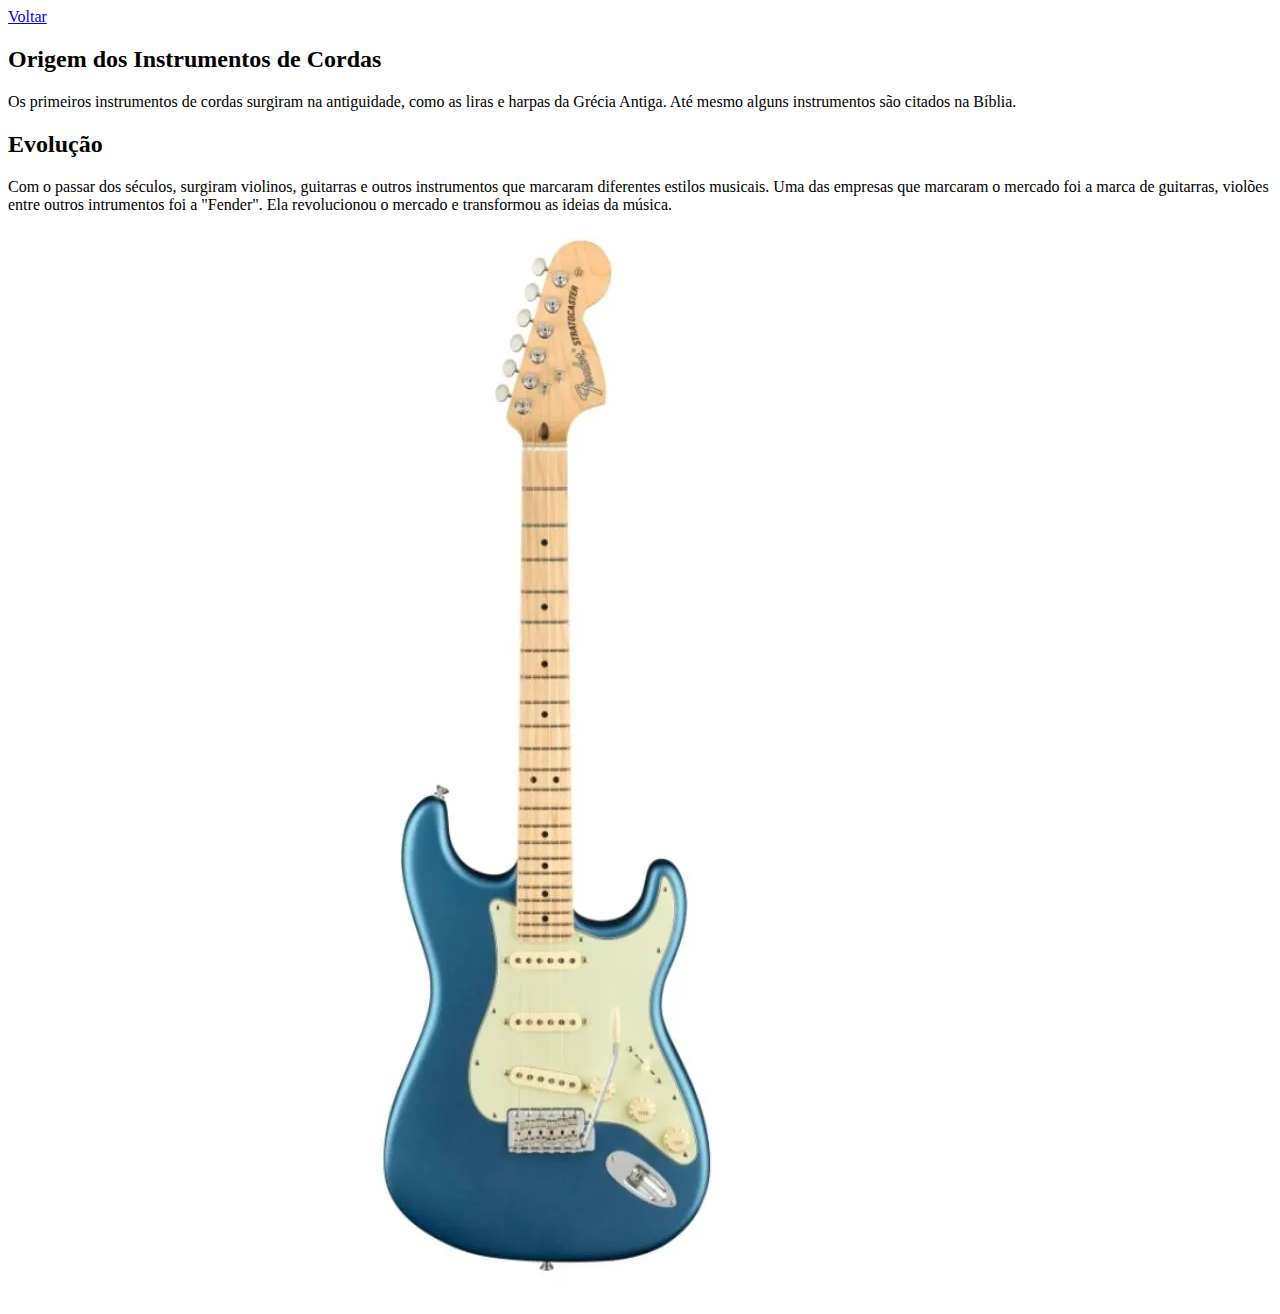
<file: index.html>
<!DOCTYPE html>
<html lang="en">
<head>
    <meta charset="UTF-8">
    <meta name="viewport" content="width=device-width, initial-scale=1.0">
    <title>Instrumentos de Cordas</title>
</head>
<body>
    <nav>
        <a href="https://santanaglsi.github.io/ancora-principal/">Voltar</a>
    </nav>
    <h2 id="origem">Origem dos Instrumentos de Cordas</h2>
    <p>Os primeiros instrumentos de cordas surgiram na antiguidade, como as liras e harpas da Grécia Antiga. Até mesmo alguns instrumentos são citados na Bíblia.</p>

    <h2 id="evolucao">Evolução</h2>
    <p>Com o passar dos séculos, surgiram violinos, guitarras e outros instrumentos que marcaram diferentes estilos musicais.
        Uma das empresas que marcaram o mercado foi a marca de guitarras, violões entre outros intrumentos foi a "Fender". Ela revolucionou o mercado e transformou as ideias da música.

        <img id="fender" src="fender.jpg">

    <div class=""></div><div class=""></div>
    </p>
</body>
</html>
</file>
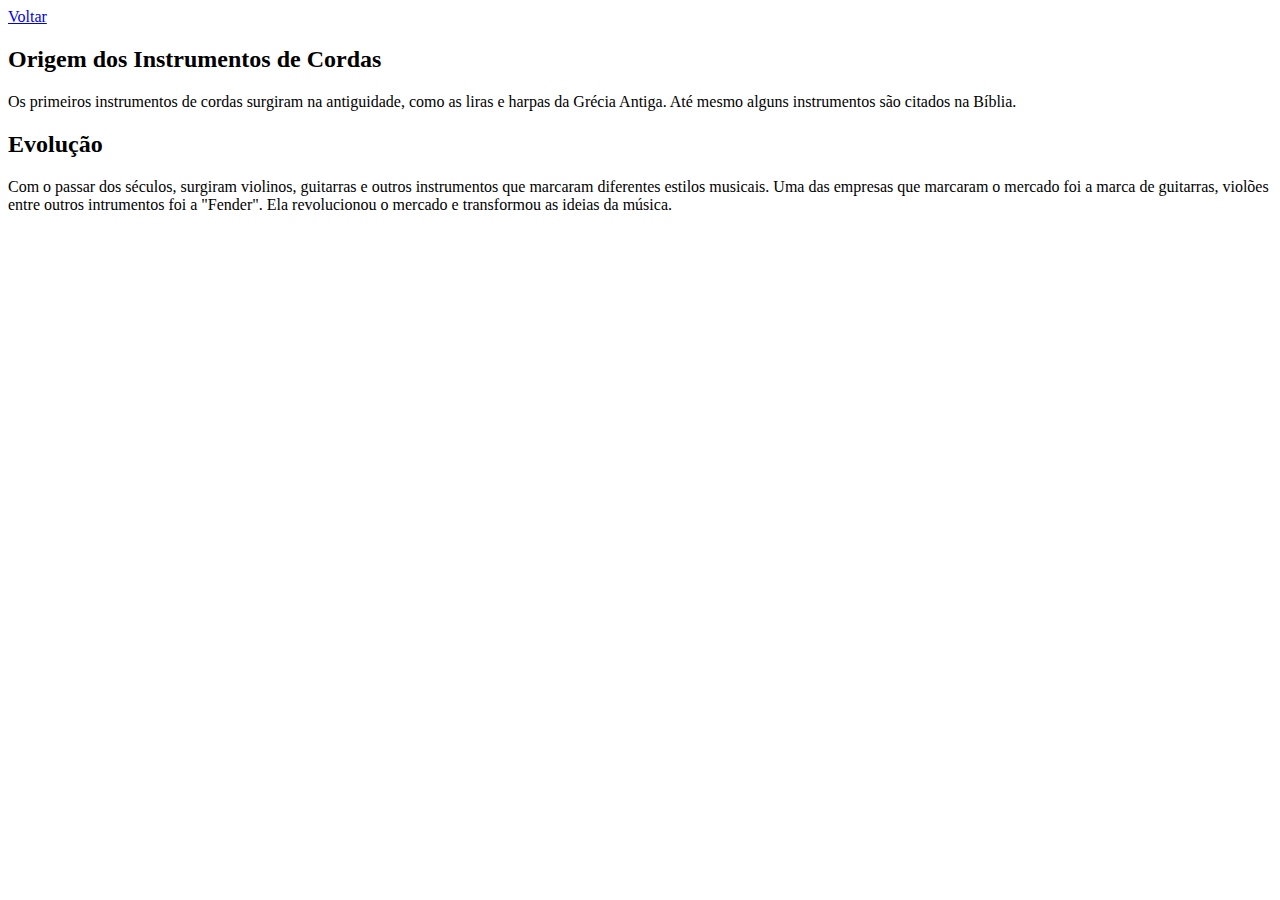
<file: cordas.html>
<!DOCTYPE html>
<html lang="pt">
<head>
    <meta charset="UTF-8">
    <meta name="viewport" content="width=device-width, initial-scale=1.0">
    <title>Instrumentos de Cordas</title>
</head>
<body>
    <nav>
        <a href="index.html">Voltar</a>
    </nav>
    <h2 id="origem">Origem dos Instrumentos de Cordas</h2>
    <p>Os primeiros instrumentos de cordas surgiram na antiguidade, como as liras e harpas da Grécia Antiga. Até mesmo alguns instrumentos são citados na Bíblia.</p>

    <h2 id="evolucao">Evolução</h2>
    <p>Com o passar dos séculos, surgiram violinos, guitarras e outros instrumentos que marcaram diferentes estilos musicais.
        Uma das empresas que marcaram o mercado foi a marca de guitarras, violões entre outros intrumentos foi a "Fender". Ela revolucionou o mercado e transformou as ideias da música.<div class=""></div><div class=""></div>
    </p>
</body>
</html>
</file>
